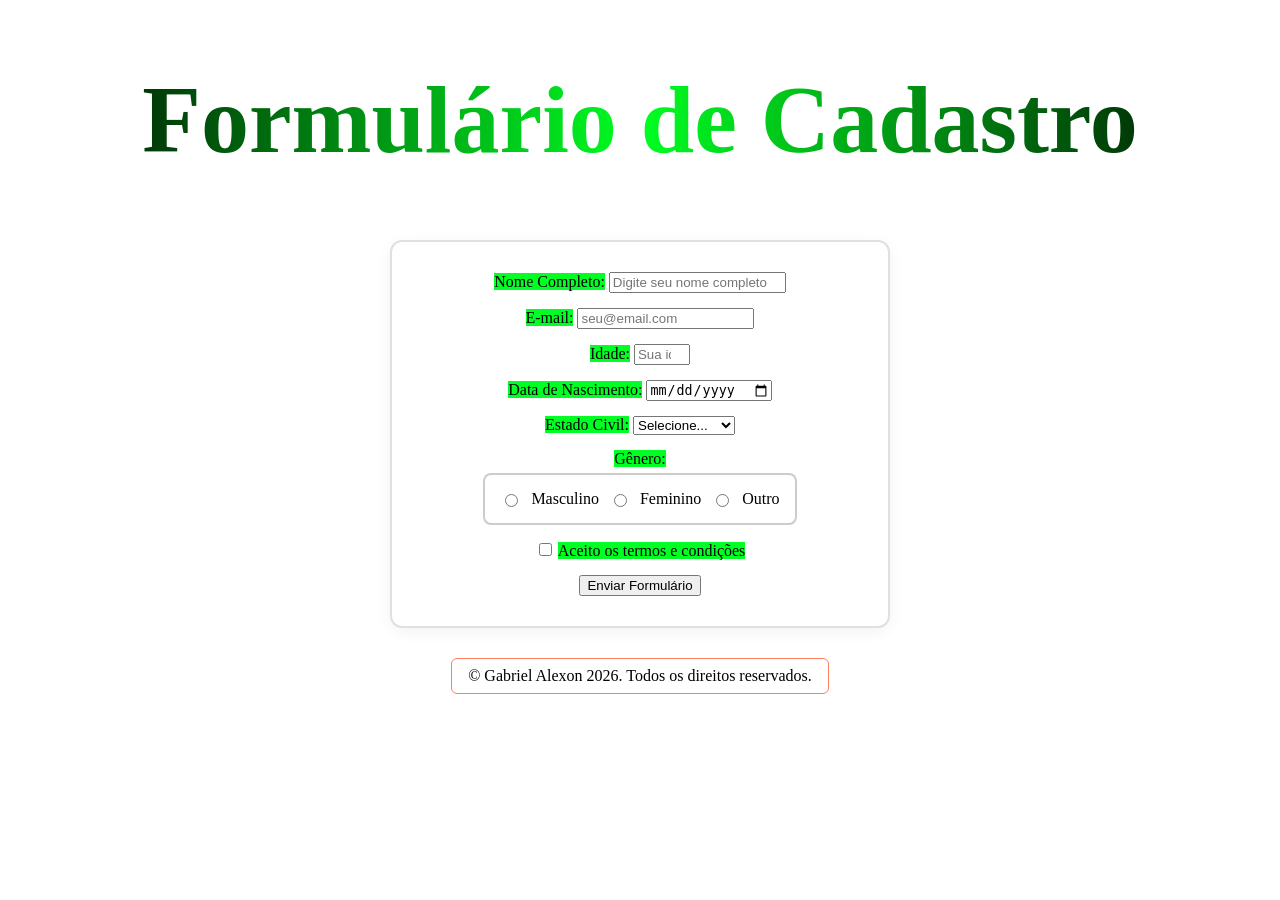
<file: index.html>
<!DOCTYPE html>
<html lang="pt-BR">

<head>
    <meta charset="UTF-8">
    <meta name="viewport" content="width=device-width, initial-scale=1.0">
    <title>Formulário Completo</title>
    <link rel="stylesheet" href="./index.css">
</head>

<body>
    <header>
        <h1>Formulário de Cadastro</h1>
    </header>


    <main>
        <form id="cadastroForm">

            <div>
                <!-- Nome completo -->
                <label class="label_form" for="nome">Nome Completo:</label>
                <input type="text" id="nome" name="nome" placeholder="Digite seu nome completo" required>
            </div>

            <div><!-- E-mail -->
                <label class="label_form" for="email">E-mail:</label>
                <input type="email" id="email" name="email" placeholder="seu@email.com" required>
            </div>


            <div> <!-- Idade -->
                <label class="label_form" for="idade">Idade:</label>
                <input type="number" id="idade" name="idade" min="1" max="120" placeholder="Sua idade" required>
            </div>

            <div><!-- Data de nascimento -->
                <label class="label_form" for="nascimento">Data de Nascimento:</label>
                <input type="date" id="nascimento" name="nascimento" required>
            </div>

            <div><!-- Estado Civil (Dropdown) -->
                <label class="label_form" for="estadoCivil">Estado Civil:</label>
                <select id="estadoCivil" name="estadoCivil" required>
                    <option value="">Selecione...</option>
                    <option value="Solteiro(a)">Solteiro(a)</option>
                    <option value="Casado(a)">Casado(a)</option>
                    <option value="Divorciado(a)">Divorciado(a)</option>
                    <option value="Viúvo(a)">Viúvo(a)</option>
                </select>
            </div>

            <!-- Gênero (Radio Buttons) -->
            <label class="label_form">Gênero:</label>
            <div class="radio-group">
                <input type="radio" id="masculino" name="genero" value="Masculino">
                <label for="masculino">Masculino</label>
                <input type="radio" id="feminino" name="genero" value="Feminino">
                <label for="feminino">Feminino</label>
                <input type="radio" id="outro" name="genero" value="Outro">
                <label for="outro">Outro</label>
            </div>

            <!-- Checkbox -->
            <div class="checkbox-group">
                <input type="checkbox" id="termos" name="termos" required>
                <label class="label_form" for="termos">Aceito os termos e condições</label>
            </div>

            <button type="submit">Enviar Formulário</button>
        </form>

    </main>

    <footer>
        <p>&copy; Gabriel Alexon 2026. Todos os direitos reservados.</p>
    </footer>

</body>

</html>
</file>
<file: index.css>
header {
font-size: 3rem;
font-weight: bold;
background-image: linear-gradient(90deg, #000000 0%,#00ff22 50%, #000000 100%);
text-align: center;
-webkit-background-clip: text;
-webkit-text-fill-color: transparent;
background-clip: text;
color: transparent;
}

main {
    color:#000000;
text-align: center;
}

footer {
    color:#000000;
}

.label_form{
    background-color: #00ff22;
}

.radio-group {
  border: 2px solid #ccc;
  border-radius: 8px;
  padding: 15px;
  

  max-width: fit-content;
  margin: 5px auto 20px auto;
  
  display: flex;
  gap: 10px;
  align-items: center;
}

#cadastroForm {
  background-color: #ffffff;
  border: 2px solid #e0e0e0;
  border-radius: 12px;
  padding: 30px;
  box-shadow: 0 4px 15px rgba(0, 0, 0, 0.05);

  max-width: 500px;
  width: 100%;
  margin: 20px auto;
  box-sizing: border-box;
}

#cadastroForm > div {
  margin-bottom: 15px;
}

body {
  margin: 0;
  background-image: url('https://wallup.net/wp-content/uploads/2017/11/23/525882-Palestra_Itália-Palmeiras-748x421.jpg');
  background-repeat: no-repeat; 
  background-position:center;
  background-size: cover;
}

footer p {
  border: 1px solid #ff7e5f;
  border-radius: 6px;
  padding: 8px 16px;
  
  display: inline-block;

  margin: 10px 0;
  background-color: rgba(255, 255, 255, 0.1);
}

footer {
  text-align: center;
  width: 100%;
}
</file>
